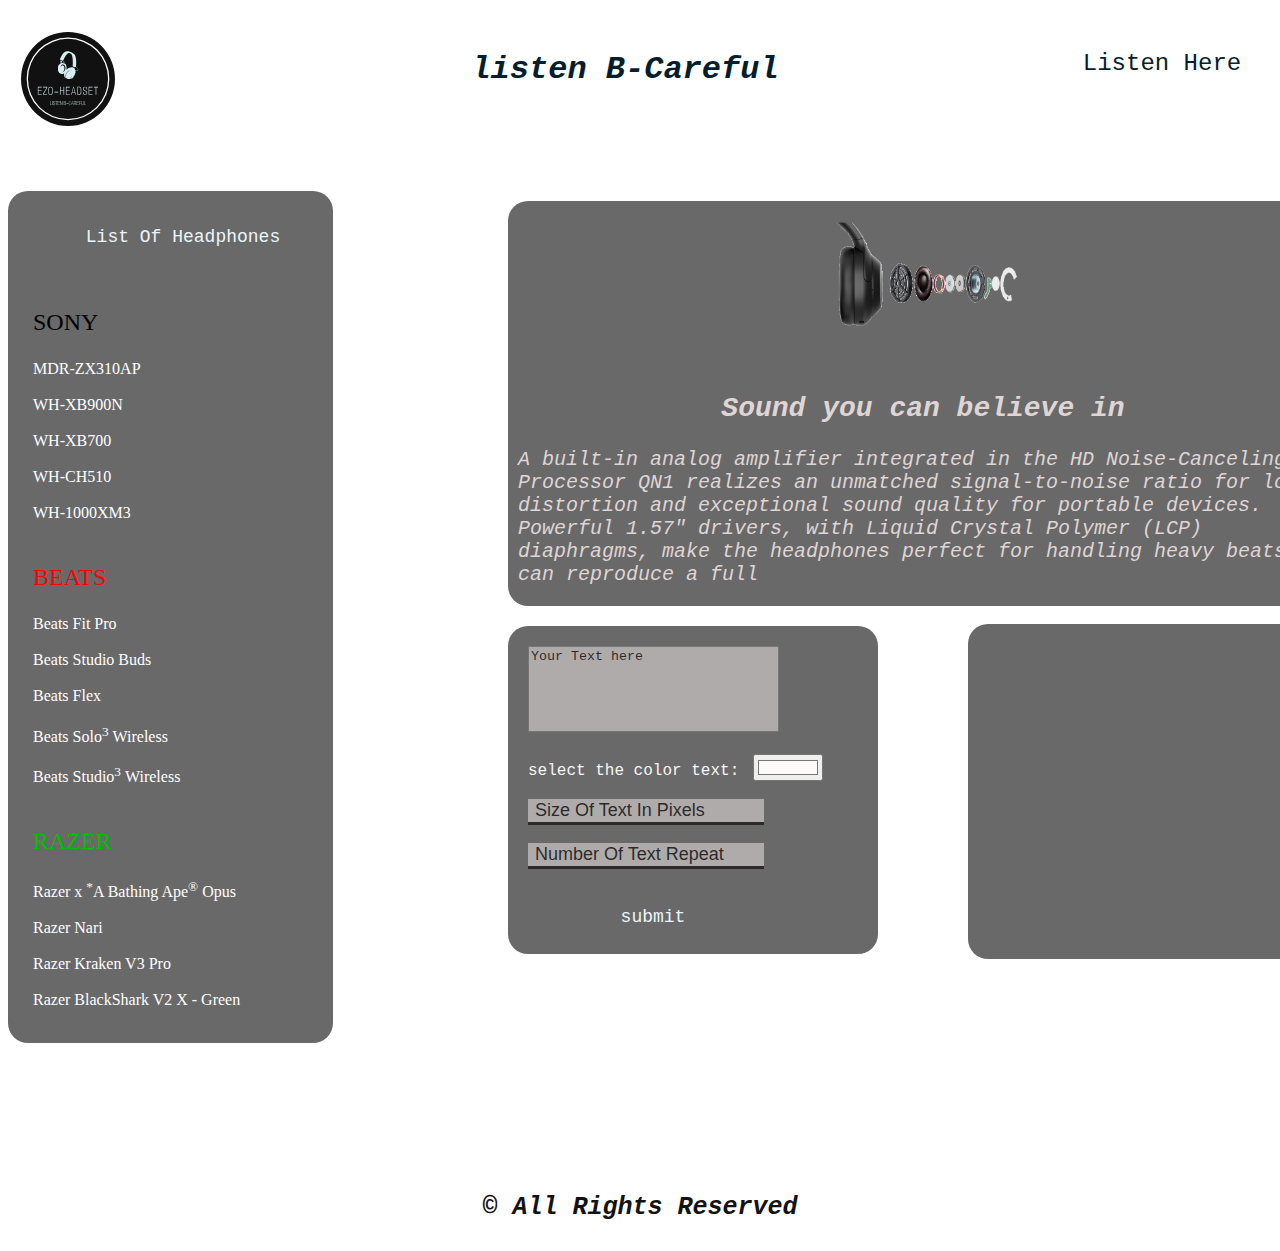
<file: index.html>
<!DOCTYPE html>
<html>
    <head>
        <meta charset="UTF-8">
        <meta name="viewport" content="width=device-width", initial-scale=1.0>
        <meta http-equiv="X-UA-Compatible" content="IE=edge">
        <link href="./resources/CSS/index.css" type="text/css" rel="stylesheet">
        <title>Ezo-Headset</title>
    </head>
    <body>
        <header class="Page-Header">
            <logo id="logo">
                <img src="./resources/Color logo - no background.svg" width="100px" height="100px">
            </logo>
            <h1 id="Title-header">listen B-Careful</h1>
            <button id="Button-Header"><span>Listen Here</span></button>
        </header>
        <main class="Page-main">
            <aside class = "side-bar-main"> 
                <section class="first-list-items">
                    <ul  id = "list-items">
                        <button id="button-items"><span>List Of Headphones</span></button><br><br>
                        <p id="Sony">SONY</p>
                        <span id ="Sony-list">
                            <nav><a href="https://electronics.sony.com/audio/headphones/headband/p/mdrzx310ap-b" target="_blank">MDR-ZX310AP</a></nav><br>
                            <nav><a href="https://electronics.sony.com/audio/speakers/360-reality-audio/p/whxb900n-b" target="_blank">WH-XB900N</a></nav><br>
                            <nav><a href="https://electronics.sony.com/audio/headphones/headband/p/whxb700-b" target="_blank">WH-XB700</a></nav><br>
                            <nav><a href="https://electronics.sony.com/audio/headphones/all-headphones/p/whch510-b" target="_blank">WH-CH510</a></nav><br>
                            <nav><a href="https://electronics.sony.com/audio/headphones/all-headphones/p/wh1000xm3-b" target="_blank">WH-1000XM3</a></nav><br>
                        </span>
                        <p id="beats">BEATS</p>
                        <span id = "Beats-list">
                            <nav><a href="https://www.beatsbydre.com/earbuds/beats-fit-pro" target="_blank">Beats Fit Pro</a></nav><br>
                            <nav><a href="https://www.beatsbydre.com/earphones/studio-buds" target="_blank">Beats Studio Buds</a></nav><br>
                            <nav><a href="https://www.beatsbydre.com/earphones/beats-flex" target="_blank">Beats Flex</a></nav><br>
                            <nav><a href="https://www.beatsbydre.com/headphones/solo3-wireless" target="_blank">Beats Solo<sup>3</sup>&nbsp;Wireless</a></nav><br> <!-- This shortcut {&nbsp;} for space between words -->
                            <nav><a href="https://www.beatsbydre.com/headphones/studio3-wireless" target="_blank">Beats Studio<sup>3</sup>&nbsp;Wireless</a></nav><br>
                        </span>
                        <p id="razer">RAZER</p>
                        <span id="Razer-list">
                            <nav><a href="https://www.razer.com/mobile-headsets/Razer-Opus/RZ04-02490111-R3M1" target="_blank">Razer x <sup>*</sup>A Bathing Ape<sup>®</sup> Opus</a></nav><br>
                            <nav><a href="https://www.razer.com/gaming-headsets/Razer-Nari/RZ04-02680100-R3U1" target="_blank">Razer Nari</a></nav><br>
                            <nav><a href="https://www.razer.com/gaming-headsets/Razer-Kraken-V3-Pro/RZ04-03460100-R3U1" target="_blank">Razer Kraken V3 Pro</a></nav><br>
                            <nav><a href="https://www.razer.com/gaming-headsets/Razer-BlackShark-V2-X/RZ04-03240600-R3U1" target="_blank">Razer BlackShark V2 X - Green</a></nav><br>
                        </span>
                    </ul>
                </section>
            </aside>
            <article class="article-main">
                <section class="section1-article">
                    <img id="image-article" src="./resources/article-image-with-no-background.png">
                    <h2 id="Head-article"><stroge>Sound you can believe in</stroge></h2>
                    <p id="Par-article">
                        A built-in analog amplifier integrated in the HD Noise-Canceling Processor 
                        QN1 realizes an unmatched signal-to-noise ratio for low distortion and exceptional 
                        sound quality for portable devices. Powerful 1.57" drivers, with Liquid Crystal Polymer (LCP) diaphragms, 
                        make the headphones perfect for handling heavy beats and can reproduce a full
                    </p>
                </section>
            </article>
            <form class="form-page">
                  <textarea placeholder="Your Text here"></textarea><br><br>
                <span class="color-text">
                    <label for="color-text">select the color text:&nbsp;</label>
                    <input type="color" id="color-text" name="color-text" value="#FFFAFA"><br>
                </span>
                <br>
                <span class="size-text">
                    <input type="number" id="size-text" name="size" placeholder="&nbsp;Size Of Text In Pixels"><br>
                </span>
                <br>
                <span class="repeat-text">
                    <input type="number" id="repeat-text" name="repeat" placeholder="&nbsp;Number Of Text Repeat"><br>
                </span><br>
                <input type="submit" id ="submit-form" value="submit">
            </form>
            <aside class="display-area">
               
            </aside>
        </main>
        <footer class="footer-page">
            <h3 id="head-footer">© All Rights Reserved</h3>
        </footer>
    </body>
</html>
</file>
<file: resources/CSS/index.css>
body{
  background-image: url(file:///home/ezo/Desktop/ExampleProject/project-HTML-CSS/resources/background-image.jpg);
    background-size:cover;
}
.Page-Header{
    height: 80px;
    border-radius: 20px;
}
#Button-Header {
  float: right;
  border-radius: 4px;
  background-color:inherit;
  border: none;
  color:rgb(4, 30, 46);
  text-align: center;
  font-size: 24px;
  font-family:'Courier New', Courier, monospace;
  padding: 20px;
  width: 200px;
  transition: all 0.5s;
  cursor: pointer;
  margin: -80px 10px -30px 0px;
  }
  
#Button-Header > span {
    cursor: pointer;
    display: inline-block;
    position: relative;
    transition: 0.5s;
  }
  
#Button-Header > span:after {
    content: '\00bb';
    position: absolute;
    opacity: 0;
    top: 0;
    right: -20px;
    transition: 0.5s;
  }  
#Button-Header:hover span {
    padding-right: 25px;
  }
#Button-Header:hover span:after {
    opacity: 1;
    right: 0;
  }
#Title-header{
    text-align: center;
    margin-left: 400px;
    margin-right: 400px;
    padding-top: 30px;
    padding-right: 30px;
    font-style:italic;
    font-family:'Courier New', Courier, monospace;
    color:rgb(4, 30, 46);
    cursor:auto;
    position: relative;
}
#Title-header:hover{ text-align: center;
    color:whitesmoke;
  }
#logo{
    float: left;
    margin:8px 0px 0px 10px;   
  }  
#logo:hover{
  box-shadow: 0 0 5px 4px rgba(5, 34, 44, 0.5);
  }
.article-main{
  background-color: rgba(19, 18, 18, 0.63);
  border-radius: 20px;
  margin-top: 100px;
  margin-left: 500px;
  width: 830px;
  }
.section1-article{
  text-align: center;
  } 
#image-article{
  width: 200px;
  height: auto;
  transition: transform .9s;
  }
#image-article:hover{
  transform: scale(1.5);
  }
#Head-article{
  font-style: oblique;
  font-size: 28px;
  font-family:'Courier New', Courier, monospace;
  color:rgb(223, 213, 213);
  }
#Par-article{
  font-style: oblique;
  font-family:'Courier New', Courier, monospace;
  text-align: left;
  margin-bottom: 0px;
  padding-bottom: 20px;
  padding-left: 10px;
  color:rgb(223, 213, 213);
  font-size: 20px;
  }
.footer-page{
  text-align: center;
  background-color:rgba(255, 255, 255, 0);
  position: relative;
  height: 100px;
  margin-top:-100px;
  clear: both;
}
 
#head-footer{
  text-align: center;
  color:rgb(19, 18, 18);
  font-style: oblique;
  font-family:'Courier New', Courier, monospace;
  font-size: 25px;
  padding-top:50px;
  padding-bottom: 10px;
}
.side-bar-main{
  background-color: rgba(19, 18, 18, 0.63);
  border-radius: 20px;
  float:left;
  margin-bottom: 100px;
  margin-top: -10px;
}
#list-items{ 
  padding-left: 25px;                 
}
#button-items{
  border-radius: 4px;
  background-color:inherit;
  border: none;
  color:rgb(235, 246, 252);
  text-align: center;
  font-size: 18px;
  font-family:'Courier New', Courier, monospace;
  padding: 20px;
  width: 300px;
  transition: all 0.5s;
  cursor: pointer;
}
#button-items > span {
  cursor: pointer;
  display: inline-block;
  position: relative;
  transition: 0.8s;
}
#button-items > span:after {
  content:'\00bb';
  position: absolute;
  opacity: 0;
  top: 0;
  right: -20px;
  transition: 0.8s;
}  
#button-items:hover > span {
  padding-right: 25px;
}
#button-items:hover > span:after {
  opacity: 1;
  right: 0;
}
#Sony-list a:link , a:visited{
  color:rgb(255, 255, 255);
  text-decoration: none;
}
#Sony-list a:hover{
  color: rgba(0, 0, 0, 0.986);
  text-decoration: none;
}
#Sony-list a:active{
  color:rgba(0, 0, 0, 0.986);
  text-decoration: none;
}
#Beats-list a:link , a:visited{
  color:rgb(255, 255, 255);
  text-decoration: none;
}
#Beats-list a:hover{
  color: rgba(245, 1, 1, 0.986);
  text-decoration: none;
}
#Beats-list a:active{
  color:rgba(248, 0, 0, 0.986);
  text-decoration: none;
}
#Razer-list a:link , a:visited{
  color:rgb(255, 255, 255);
  text-decoration: none;
}
#Razer-list a:hover{
  color: rgba(0, 255, 34, 0.986);
  text-decoration: none;
}
#Razer-list a:active{
  color:rgba(0, 255, 34, 0.986);
  text-decoration: none;
}
#Sony{
  color:rgb(0, 0, 0);
  font-size: 24px;
}
#beats{
  color:red;
  font-size: 24px;
}
#razer{
  color:rgb(2, 190, 2);
  font-size: 24px;
}
.form-page{
  background-color:rgba(19, 18, 18, 0.63);
  margin-left: 500px;
  /* margin-right: 350px; */
  margin-top: 20px;
  padding-left: 20px;
  padding-bottom: 7px;
  padding-top: 20px;
  border-radius: 20px;
  width: 350px;
  float:center;
}
#submit-form{
  border-radius: 4px;
  background-color:initial;
  border: none;
  color:rgb(235, 246, 252);
  font-size: 18px;
  font-family:'Courier New', Courier, monospace;
  padding: 20px;
  margin-right: 500px;
  width: 250px;
  transition: all 0.5s;
  cursor: pointer;
  position: relative;
  display: inline-block;
}
#submit-form:after{
  position: absolute;
  top: 0;
  right: -20px;
  transition: 0.8s;
}
#submit-form:hover{
  padding-left: 60px;
}
#submit-form:hover::after{
  opacity: 1;
  right: 0;
}
textarea{
  width: 70%;
  height: 80px;
  resize:none;
  background-color: rgba(218, 211, 211, 0.623);
}
input[type=number]{
  font-size: 18px;
  border: none;
  border-bottom: 3px solid rgba(19, 18, 18, 0.849);
  background-color: rgba(218, 211, 211, 0.623);
}
input[type=color]{
  width: 20%;
}
::placeholder{
  color:rgba(12, 11, 11, 0.836);
  opacity: 1;
}
.display-area{
  background-color:rgba(19, 18, 18, 0.63);
  margin-right: 20px;
  margin-left: 960px;
  margin-top: -330px;
  padding-left: 20px;
  padding-bottom: 7px;
  border-radius: 20px;
  height: 328px;
  width: 350px;
}
.color-text label{
  color:whitesmoke;
  font-family:'Courier New', Courier, monospace;
}
</file>
